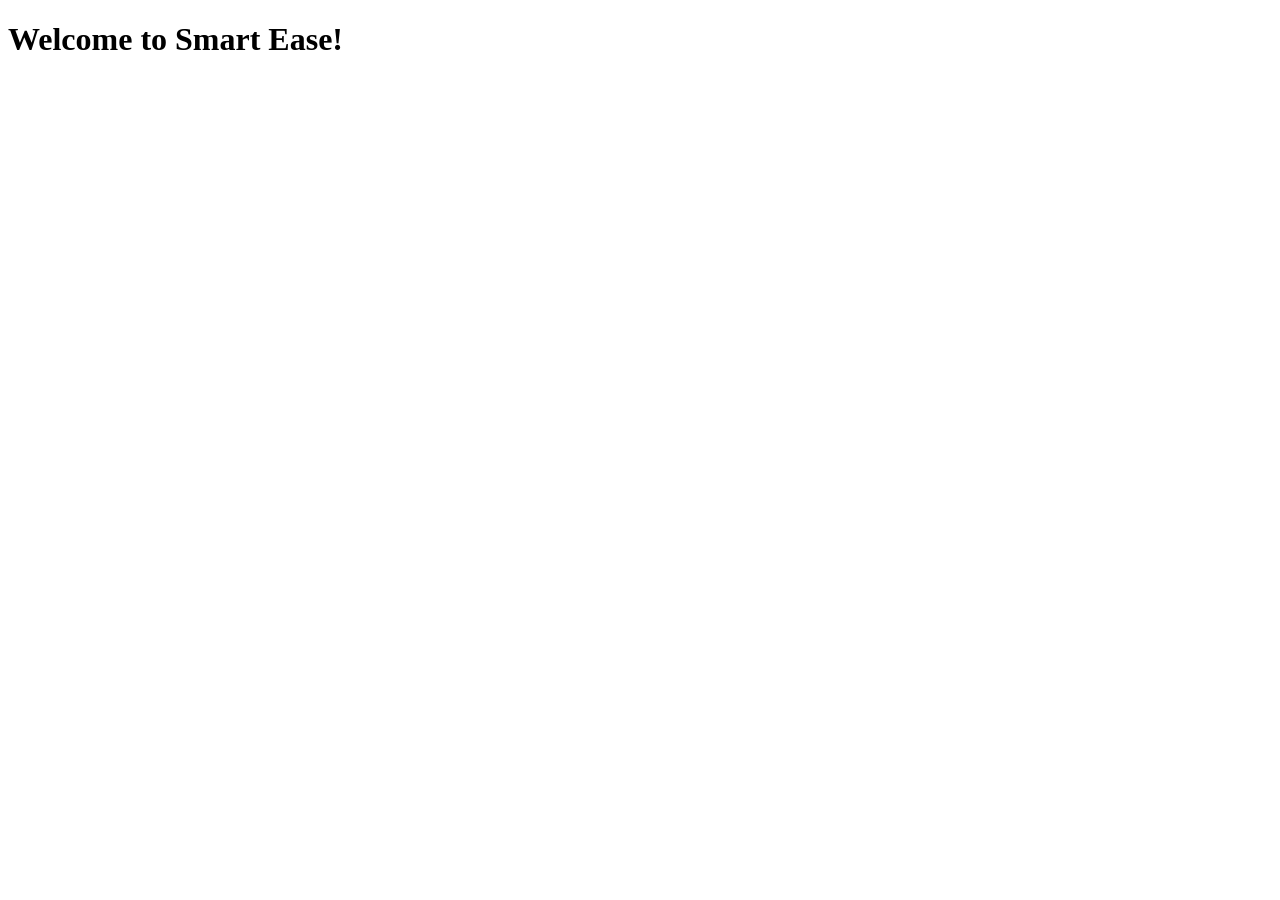
<file: index.html>
<!DOCTYPE html>
<html>
  <head>
    <title>Smart-ease</title>
  </head>
  <body>
    <h1>Welcome to Smart Ease!</h1>
    <script src="script.js"></script>
    <script src="script2.js"></script>
  </body>
</html>
</file>
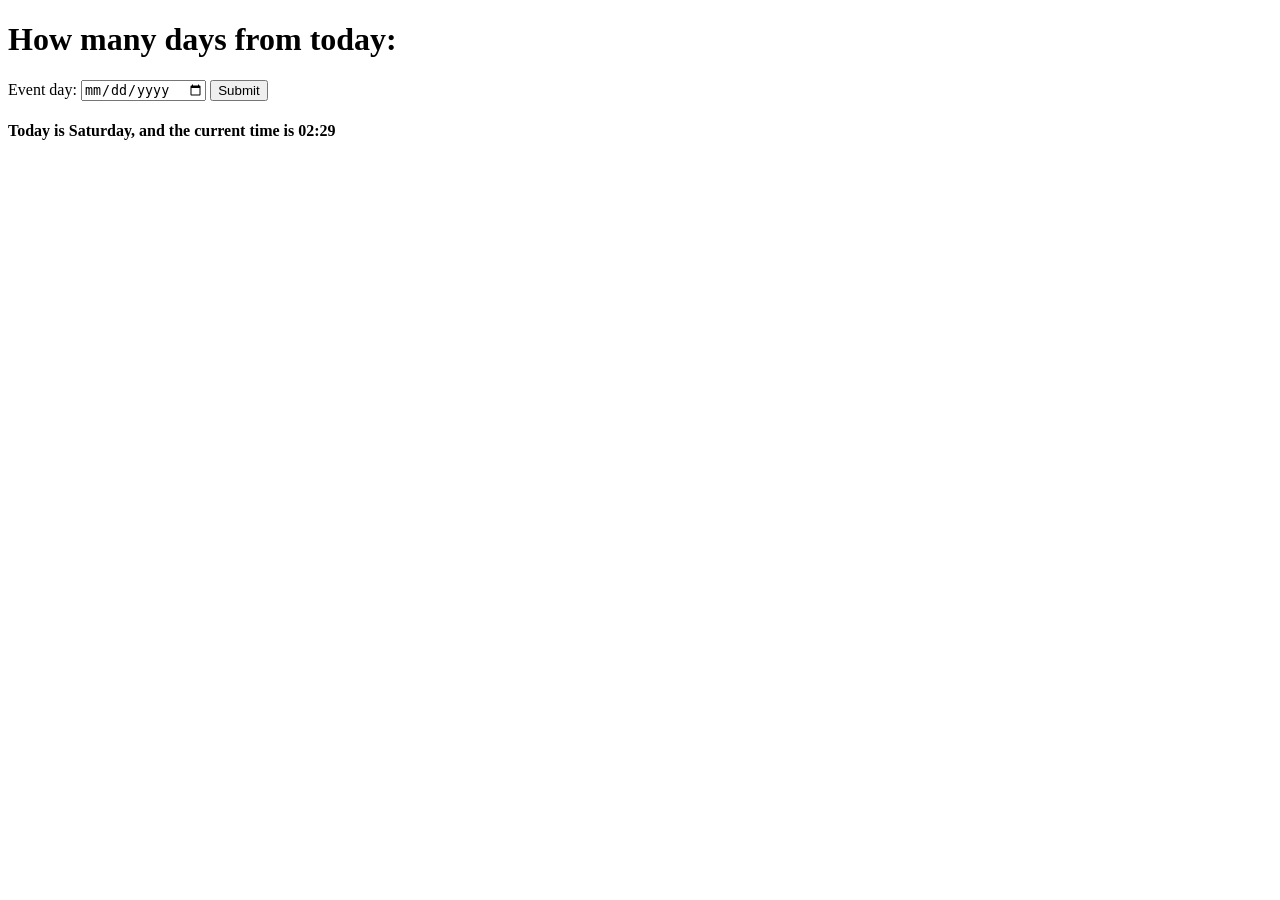
<file: indexeventday.html>
<!DOCTYPE html>
<html>
  <head>
    <title>Event application</title>
  </head>
  <body>
    <header>
      <h1>How many days from today:</h1>
      <div id="output">
        <form id="eventForm" action="/action_page.php">
          <label for="eventday">Event day:</label>
          <input type="date" id="birthday" name="birthday" />
          <input type="submit" value="Submit" />
        </form>
        <p id="result"></p>
        <h4 class="fulltime" name="time" type="text"></h4>
      </div>
    </header>
    <script src="eventday.js"></script>
  </body>
</html>
</file>
